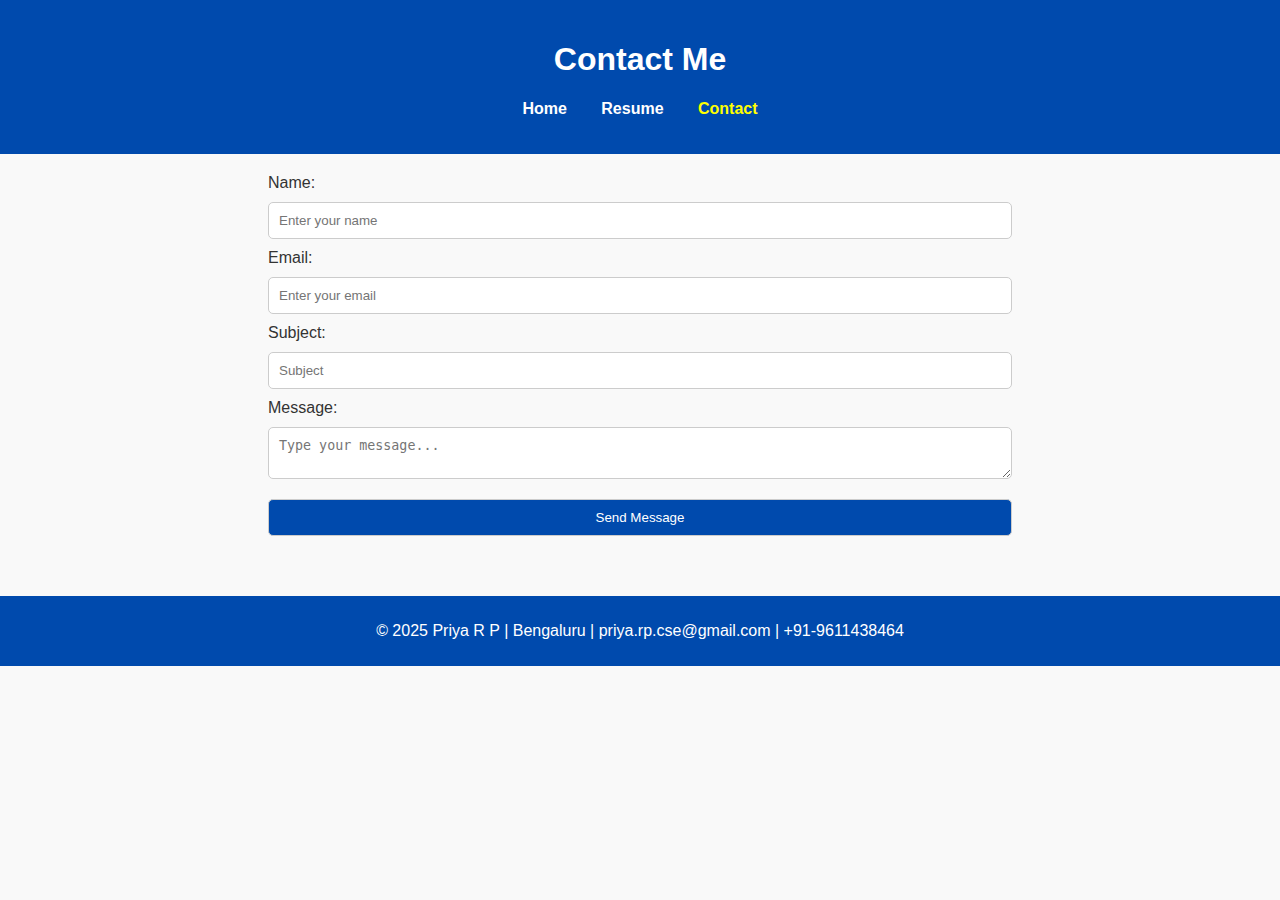
<file: contact.html>
<!DOCTYPE html>
<html lang="en">
<head>
  <meta charset="UTF-8" />
  <meta name="viewport" content="width=device-width, initial-scale=1.0" />
  <title>Contact Me – Priya R P</title>
  <link rel="stylesheet" href="styles.css" />
  <script src="script.js" defer></script>
</head>
<body>
  <header>
    <h1>Contact Me</h1>
    <nav>
      <ul>
        <li><a href="index.html">Home</a></li>
        <li><a href="resume.html">Resume</a></li>
        <li><a href="contact.html" class="active">Contact</a></li>
      </ul>
    </nav>
  </header>

  <main>
    <form id="contactForm">
      <label for="name">Name:</label>
      <input type="text" id="name" placeholder="Enter your name" required />

      <label for="email">Email:</label>
      <input type="email" id="email" placeholder="Enter your email" required />

      <label for="subject">Subject:</label>
      <input type="text" id="subject" placeholder="Subject" required />

      <label for="message">Message:</label>
      <textarea id="message" placeholder="Type your message..." required></textarea>

      <button type="submit">Send Message</button>
    </form>
  </main>

  <footer>
    <p>© 2025 Priya R P | Bengaluru | priya.rp.cse@gmail.com | +91-9611438464</p>
  </footer>
</body>
</html>
</file>
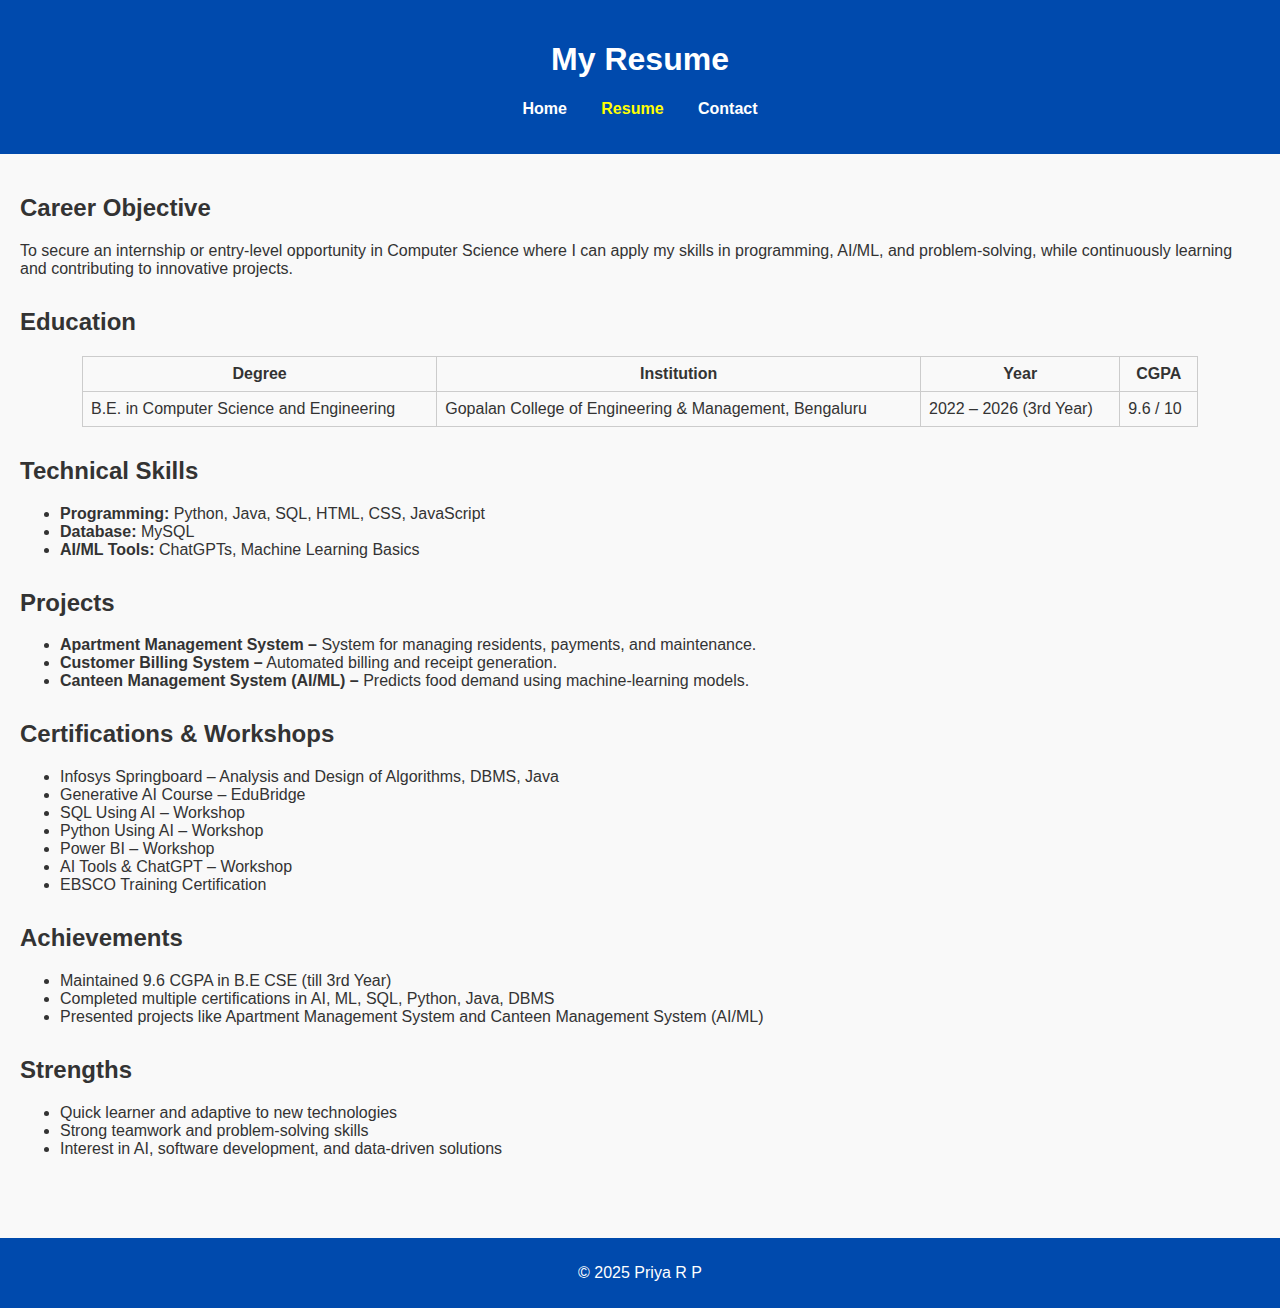
<file: resume.html>
<!DOCTYPE html>
<html lang="en">
<head>
  <meta charset="UTF-8" />
  <meta name="viewport" content="width=device-width, initial-scale=1.0" />
  <title>My Resume – Priya R P</title>
  <link rel="stylesheet" href="styles.css" />
</head>
<body>
  <header>
    <h1>My Resume</h1>
    <nav>
      <ul>
        <li><a href="index.html">Home</a></li>
        <li><a href="resume.html" class="active">Resume</a></li>
        <li><a href="contact.html">Contact</a></li>
      </ul>
    </nav>
  </header>

  <main>
    <section>
      <h2>Career Objective</h2>
      <p>
        To secure an internship or entry-level opportunity in Computer Science where I
        can apply my skills in programming, AI/ML, and problem-solving, while
        continuously learning and contributing to innovative projects.
      </p>
    </section>

    <section>
      <h2>Education</h2>
      <table>
        <tr><th>Degree</th><th>Institution</th><th>Year</th><th>CGPA</th></tr>
        <tr>
          <td>B.E. in Computer Science and Engineering</td>
          <td>Gopalan College of Engineering & Management, Bengaluru</td>
          <td>2022 – 2026 (3rd Year)</td>
          <td>9.6 / 10</td>
        </tr>
      </table>
    </section>

    <section>
      <h2>Technical Skills</h2>
      <ul>
        <li><b>Programming:</b> Python, Java, SQL, HTML, CSS, JavaScript</li>
        <li><b>Database:</b> MySQL</li>
        <li><b>AI/ML Tools:</b> ChatGPTs, Machine Learning Basics</li>
      </ul>
    </section>

    <section>
      <h2>Projects</h2>
      <ul>
        <li><b>Apartment Management System –</b> System for managing residents,
          payments, and maintenance.</li>
        <li><b>Customer Billing System –</b> Automated billing and receipt generation.</li>
        <li><b>Canteen Management System (AI/ML) –</b> Predicts food demand using
          machine-learning models.</li>
      </ul>
    </section>

    <section>
      <h2>Certifications & Workshops</h2>
      <ul>
        <li>Infosys Springboard – Analysis and Design of Algorithms, DBMS, Java</li>
        <li>Generative AI Course – EduBridge</li>
        <li>SQL Using AI – Workshop</li>
        <li>Python Using AI – Workshop</li>
        <li>Power BI – Workshop</li>
        <li>AI Tools & ChatGPT – Workshop</li>
        <li>EBSCO Training Certification</li>
      </ul>
    </section>

    <section>
      <h2>Achievements</h2>
      <ul>
        <li>Maintained 9.6 CGPA in B.E CSE (till 3rd Year)</li>
        <li>Completed multiple certifications in AI, ML, SQL, Python, Java, DBMS</li>
        <li>Presented projects like Apartment Management System and Canteen Management System (AI/ML)</li>
      </ul>
    </section>

    <section>
      <h2>Strengths</h2>
      <ul>
        <li>Quick learner and adaptive to new technologies</li>
        <li>Strong teamwork and problem-solving skills</li>
        <li>Interest in AI, software development, and data-driven solutions</li>
      </ul>
    </section>
  </main>

  <footer>
    <p>© 2025 Priya R P</p>
  </footer>
</body>
</html>
</file>
<file: styles.css>
body {
  font-family: Arial, sans-serif;
  background-color: #f9f9f9;
  color: #333;
  margin: 0;
  padding: 0;
}

header {
  background-color: #004aad;
  color: white;
  text-align: center;
  padding: 20px;
}

nav ul {
  list-style: none;
  padding: 0;
}

nav li {
  display: inline-block;
  margin: 0 15px;
}

nav a {
  color: white;
  text-decoration: none;
  font-weight: bold;
}

nav a:hover,
.active {
  color: yellow;
}

main {
  padding: 20px;
}

section {
  margin-bottom: 30px;
}

table {
  width: 90%;
  margin: 10px auto;
  border-collapse: collapse;
}

th, td {
  border: 1px solid #ccc;
  padding: 8px;
}

form {
  width: 60%;
  margin: auto;
  display: flex;
  flex-direction: column;
}

input, textarea, button {
  margin: 10px 0;
  padding: 10px;
  border-radius: 5px;
  border: 1px solid #ccc;
}

button {
  background-color: #004aad;
  color: white;
  cursor: pointer;
}

button:hover {
  background-color: #0066cc;
}

footer {
  background-color: #004aad;
  color: white;
  text-align: center;
  padding: 10px;
  margin-top: 30px;
}

.profile-pic {
  width: 150px;
  border-radius: 50%;
  margin: 15px;
}
</file>
